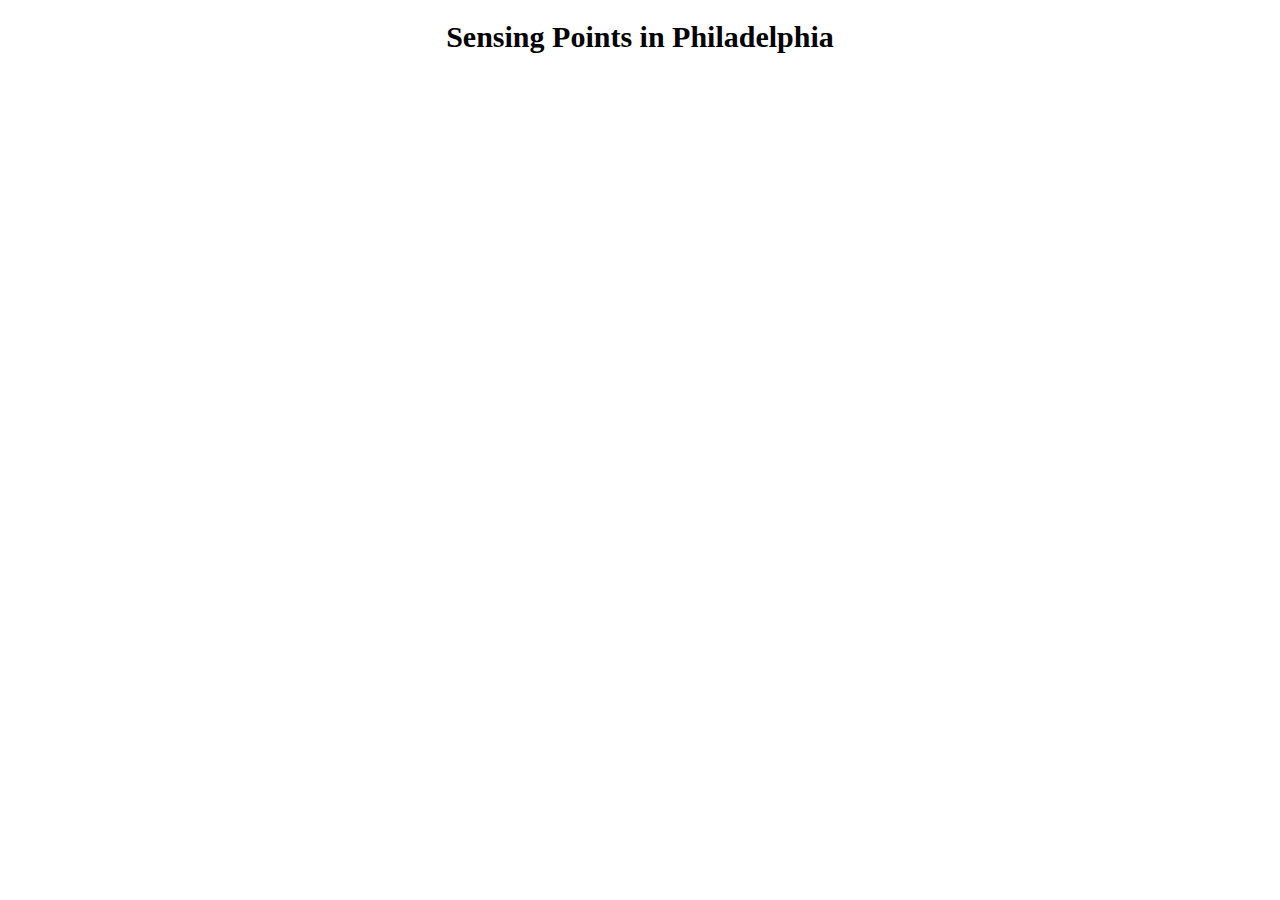
<file: learningd3.html>
<!DOCTYPE html>
<html lang="en">

<head>
    <title>Mapping with D3</title>
    <script src="http://d3js.org/d3.v4.min.js" charset="utf-8"></script>
    <script src="data/Neighborhoods_Philadelphia.geojson"></script>
    <script src="data/sensorymapdata.geojson"></script>
    <link rel="stylesheet" href="css/style.css" />
    <link href="https://fonts.googleapis.com/css?family=Karla|Oswald" rel="stylesheet">
</head>

<body>
    <h1>Sensing Points in Philadelphia</h1>
    <h2></h2>
    <!-- Page elements and content go here. -->
    <script>
    // Our D3 code will go here.
    // Width and Height of the whole visualization
    var width = 800;
    var height = 500;

    // Create SVG
    var mapsvg = d3.select("body")
        .append("svg")
        .attr("width", width)
        .attr("height", height);

    // Append empty placeholder g element to the SVG
    // g will contain geometry elements
    var g = mapsvg.append("g");
    // Width and Height of the whole visualization
    // Set Projection Parameters
    var center = [2.5725, 39.950049];
    var offset = [width / 2, height / 2];
    var scale = 700000;
    var PennSouthProjection = d3.geoConicConformal()
        .scale(scale)
        .parallels([39 + 56 / 60, 40 + 58 / 60])
        .rotate([77 + 45 / 60, 0])
        .center(center) //[2.5, 40.5]
        .translate(offset);

    // Create GeoPath function that uses built-in D3 functionality to turn
    // lat/lon coordinates into screen coordinates
    var geoPath = d3.geoPath()
        .projection(PennSouthProjection);

    // Classic D3... Select non-existent elements, bind the data, append the elements, and apply attributes
    g.selectAll("path")
        .data(philly_neighborhoods.features)
        .enter()
        .append("path")
        .attr("fill", "#ccc")
        .attr("stroke", "#333")
        .attr("d", geoPath);

    var bubbles = mapsvg.append("g");

    bubbles.selectAll("path")
        .data(sdata.features)
        .enter()
        .append("path")
        .attr("fill", "#900")
        .attr("stroke", "#999")
        .attr("d", geoPath)
        .attr("class", "sensingpts")
        .on("mouseover", function(d) {
            d3.select("h2").text(d.properties["dust"])
            d3.select(this).attr("class", "sensingpts hover");
        })
        .on("mouseout", function(d) {
            d3.select("h2").text("");
            d3.select(this).attr("class", "sensingpts");
        });
    </script>


 
</body>

</html>
</file>
<file: css/style.css>
* {
    box-sizing: border-box;
    padding: 0;
}

.wrapper {
    display: grid;
    max-width: 90%;
    grid-gap: 1em;
    grid-template-columns: 5fr 5fr;
    grid-template-rows: .75fr .3fr 9fr;
    background-color: #fefefe;
    color: #444;
    width: 90%;
    margin: 0 5%;
    justify-content: center;
}

.header-bar {
    grid-column: 1/3;
    grid-row: 1/2;
    height: 65px;
    padding-top: 8px;
}

.navbar {
    grid-column: 1/3;
    grid-row: 2/3;
    height: 50px;
    display: grid;
    grid-template-columns: 3.5fr 13fr;
    justify-content: center;
}



#nav-title {
    grid-column: 1/2;
    align-items: center;
}

.buttons {
    grid-column: 2/3;
    grid-template-columns: repeat(13, 1fr);
    grid-template-rows: 1fr;
    display: grid;
    grid-gap: 0.35em;
    align-content: center;
}

.tripfilter {
    background-color: #4c4c4c;
    color: #fbfbfb;
    transition-duration: 0.4s;
    align-content: center;
    font-family: "oswald";
    font-size: 15px;
    border-radius: 10px;
    height: 35px;
}

.tripfilter:hover {
    background-color: #acb6b8;
}

.maphere {
    grid-column: 1/2;
    grid-row: 3/4;
    height: 700px;
    justify-content: center;
}

#map {
    top: 0;
    bottom: 0;
    margin-top: 5px;
    position: relative;
}

.graphs-here {
    grid-column: 2/3;
    grid-row: 3/4;
    display: grid;
    grid-gap: 0;
    grid-template-rows: repeat(4, 1fr);
    grid-template-columns: 1fr;
    grid-gap: 5px;
    height: 700px; 
    margin-top: 5px;
}

.graphs {
    margin: auto;
    text-align: center;
}

.graphs-tool-tip {
    grid-column: 1/2;
    grid-row:1/5;
    z-index: 999;
}

#graph1 {
    grid-column: 1/2;
    grid-row: 1/2;
}

#graph2 {
    grid-column: 1/2;
    grid-row: 2/3;
}

#graph3 {
    grid-column: 1/2;
    grid-row: 3/4;
}

#graph4 {
    grid-column: 1/2;
    grid-row: 4/5;
}

body {
    font-family: "Karla", sans-serif;
}

h1 {
    font-family: "nothing you could do";
    font-size: 30px;
    bottom: 0;
    left: 0;
    text-align: center;
}

h2 {
    font-family: "karla";
    font-size: 15px;
    text-align: center;
}

path {
    stroke: #4c4c4c;
    stroke-width: 2;
    fill: none;
}

.axis path,
.axis line {
    fill: none;
    stroke: #11191c;
    stroke-width: 1;
    shape-rendering: crispEdges;
}
</file>
